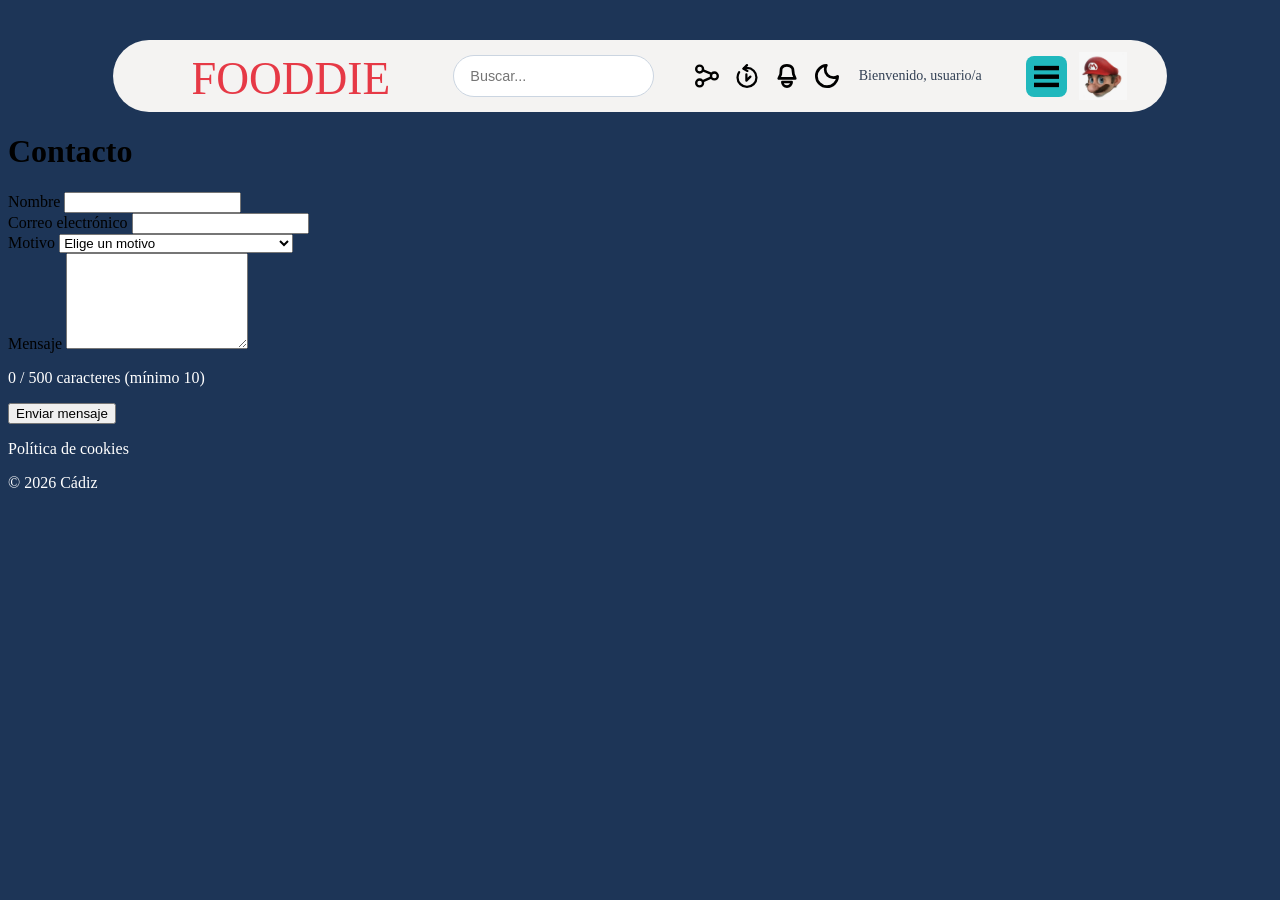
<file: contacto.html>
<!DOCTYPE html>
<html lang="es">
<head>
   <meta charset="UTF-8">
   <meta name="viewport" content="width=device-width, initial-scale=1">
   <title>Contacto - Fooddie</title>
   <link rel="stylesheet" href="css/style.css">
   
</head>

<body>

<header class="header">
  <div class="header-container">
    <a href="index.html" class="logo-link">
      <img src="src/img/fooddie.svg" alt="fooddie" class="logo-img">
    </a>

    <div class="search-container">
      <input type="text" class="search-bar" placeholder="Buscar...">
    </div>

    <div class="header-spacer"></div>

    <div class="action-icons">
      <button type="button" class="icon-btn">
        <img src="src/img/icon-share.svg" alt="Compartir" class="nav-icon">
      </button>
      <button type="button" class="icon-btn">
        <img src="src/img/icon-history.svg" alt="Historial" class="nav-icon">
      </button>
      <button type="button" class="icon-btn">
        <img src="src/img/icon-notifications.svg" alt="Avisos" class="nav-icon">
      </button>
      <button type="button" class="icon-btn">
        <img src="src/img/icon-darkmode.svg" alt="Modo nocturno" class="nav-icon">
      </button>
    </div>

    <div class="user-block">
      <span class="welcome-text">Bienvenido, usuario/a</span>
      <button type="button" class="burger-btn">
        <img src="src/img/burger.svg" alt="Menú" class="nav-icon">
      </button>
      <img src="src/img/profile-avatar.jpg" alt="Foto de perfil" class="profile-img">

      <nav id="menu-hamburguesa" hidden>
        <ul>
          <li><a href="index.html">Inicio</a></li>
          <li><a href="decidir-comida.html">Decidir comida</a></li>
          <li><a href="organizar-pedido.html">Organizar pedido</a></li>
          <li><a href="mis-colecciones.html">Mis colecciones</a></li>
          <li><a href="usuarios.html">Usuarios</a></li>
          <li><a href="mensajes.html">Mensajes enviados</a></li>
          <li><a href="contacto.html">Contacto</a></li>
          <li><a href="login-screen.html">Iniciar sesión</a></li>
          <li><a href="registro.html">Crear cuenta</a></li>
        </ul>
      </nav>

    </div>
  </div>
</header>

<main class="main-content">

   <h1>Contacto</h1>

   <form id="form-contacto" novalidate>

   <div class="campo">
      <label for="nombre">Nombre</label>
      <input type="text" id="nombre" name="nombre"
             required maxlength="50" autocomplete="name"
             aria-describedby="error-nombre">
      <span id="error-nombre" class="error-mensaje"></span>
   </div>

   <div class="campo">
      <label for="email">Correo electrónico</label>
      <input type="email" id="email" name="email"
             required maxlength="100" autocomplete="email"
             aria-describedby="error-email">
      <span id="error-email" class="error-mensaje"></span>
   </div>

   <div class="campo">
      <label for="motivo">Motivo</label>
      <select id="motivo" name="motivo" required
              aria-describedby="error-motivo">
         <option value="">Elige un motivo</option>
         <option value="error-precio-info">Reportar error en precio o info</option>
         <option value="incidencia-reparto">Incidencia con un reparto de gastos</option>
         <option value="otro">Otro</option>
      </select>
      <span id="error-motivo" class="error-mensaje"></span>
   </div>

   <div class="campo">
      <label for="mensaje">Mensaje</label>
      <textarea id="mensaje" name="mensaje" rows="6"
                required minlength="10" maxlength="500"
                aria-describedby="contador-mensaje error-mensaje"></textarea>
      <p id="contador-mensaje" class="contador"></p>
      <span id="error-mensaje" class="error-mensaje"></span>
   </div>

  <button type="submit">Enviar mensaje</button>
  <p id="estado-formulario" role="status"></p>
   

</form>
</main>

<footer class="footer">
  <div class="footer-container">
    <p class="cookie-policy">Política de cookies</p>
    <p class="copyright">© 2026 Cádiz</p>
  </div>
</footer>

<script type="module" src="js/contacto.js"></script>
<script src="js/menu.js" defer></script>

</body>
</html>
</file>
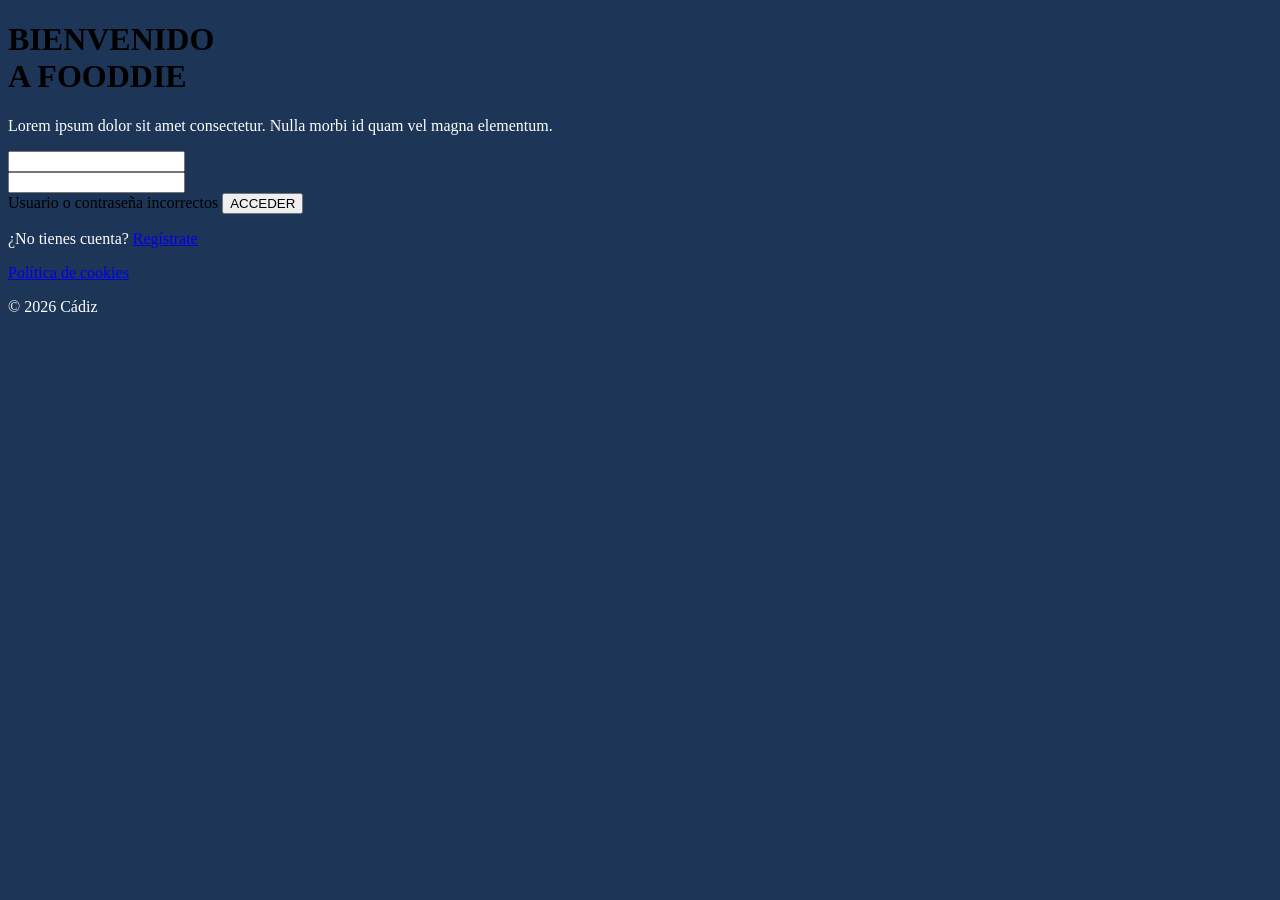
<file: login-screen.html>
<!DOCTYPE html>
<html lang="es">
<head>
   <meta charset="UTF-8">
   <meta name="viewport" content="width=device-width, initial-scale=1">
   <title>Iniciar Sesión - Fooddie</title>
   <link rel="stylesheet" href="css/style.css">
</head>

<body class="login-page">

  <main class="login-container">
    <div class="login-card">
      
      <div class="login-form-side">
        <h1 class="login-title">BIENVENIDO<br>A FOODDIE</h1>
        <p class="login-subtitle">Lorem ipsum dolor sit amet consectetur. Nulla morbi id quam vel magna elementum.</p>

        <form action="index.html" class="form-group">
          <div class="input-wrapper">
            <span class="input-icon"></span>
            <input type="text" class="login-input" placeholder="">
          </div>

          <div class="input-wrapper">
            <span class="input-icon"></span>
            <input type="password" class="login-input" placeholder="">
          </div>

          <span class="error-message">Usuario o contraseña incorrectos</span>

          <button type="submit" class="btn-acceder">ACCEDER</button>
        </form>

        <div class="login-social-boxes">
          <div class="social-box red"></div>
          <div class="social-box blue"></div>
          <div class="social-box orange"></div>
        </div>

        <p class="register-text">¿No tienes cuenta? <a href="registro.html">Regístrate</a></p>
      </div>

      <div class="login-badge-side">
        <div class="decorative-badge"></div>
      </div>

    </div>
  </main>
  
  <footer class="footer login-footer">
    <div class="footer-container">
      <a href="#" class="cookie-policy">Política de cookies</a>
      <p class="copyright">© 2026 Cádiz</p>
    </div>
  </footer>

</body>
</html>
</file>
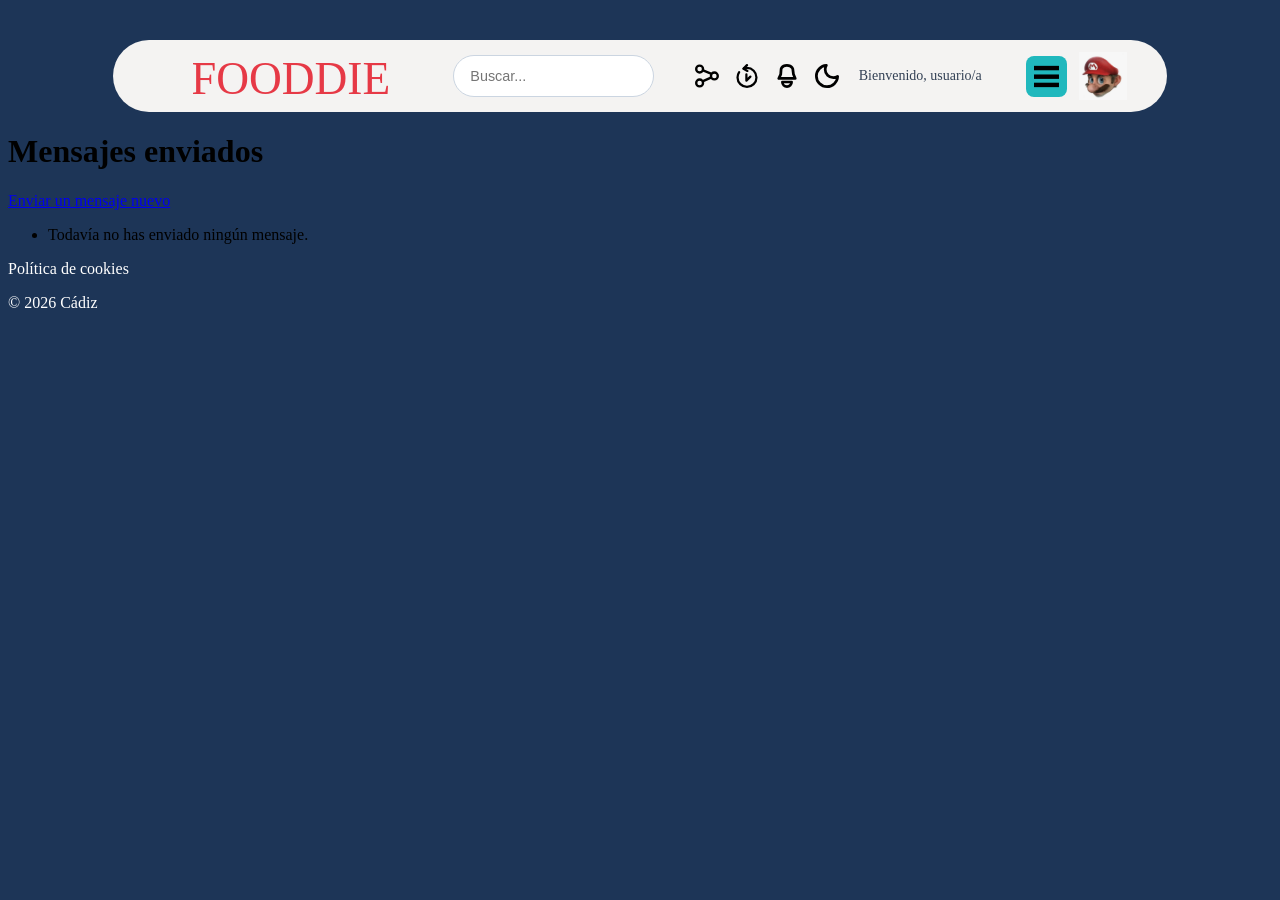
<file: mensajes.html>
<!DOCTYPE html>
<html lang="es">
<head>
   <meta charset="UTF-8">
   <meta name="viewport" content="width=device-width, initial-scale=1">
   <title>Mensajes enviados - Fooddie</title>
   <link rel="stylesheet" href="css/style.css">
</head>

<body>

<header class="header">
  <div class="header-container">
    <a href="index.html" class="logo-link">
      <img src="src/img/fooddie.svg" alt="fooddie" class="logo-img">
    </a>

    <div class="search-container">
      <input type="text" class="search-bar" placeholder="Buscar...">
    </div>

    <div class="header-spacer"></div>

    <div class="action-icons">
      <button type="button" class="icon-btn">
        <img src="src/img/icon-share.svg" alt="Compartir" class="nav-icon">
      </button>
      <button type="button" class="icon-btn">
        <img src="src/img/icon-history.svg" alt="Historial" class="nav-icon">
      </button>
      <button type="button" class="icon-btn">
        <img src="src/img/icon-notifications.svg" alt="Avisos" class="nav-icon">
      </button>
      <button type="button" class="icon-btn">
        <img src="src/img/icon-darkmode.svg" alt="Modo nocturno" class="nav-icon">
      </button>
    </div>

    <div class="user-block">
      <span class="welcome-text">Bienvenido, usuario/a</span>
      <button type="button" class="burger-btn">
        <img src="src/img/burger.svg" alt="Menú" class="nav-icon">
      </button>
      <img src="src/img/profile-avatar.jpg" alt="Foto de perfil" class="profile-img">

      <nav id="menu-hamburguesa" hidden>
        <ul>
          <li><a href="index.html">Inicio</a></li>
          <li><a href="decidir-comida.html">Decidir comida</a></li>
          <li><a href="organizar-pedido.html">Organizar pedido</a></li>
          <li><a href="mis-colecciones.html">Mis colecciones</a></li>
          <li><a href="usuarios.html">Usuarios</a></li>
          <li><a href="mensajes.html">Mensajes enviados</a></li>
          <li><a href="contacto.html">Contacto</a></li>
          <li><a href="login-screen.html">Iniciar sesión</a></li>
          <li><a href="registro.html">Crear cuenta</a></li>
        </ul>
      </nav>

    </div>
  </div>
</header>

<main class="main-content">
   <h1>Mensajes enviados</h1>
   <p><a href="contacto.html">Enviar un mensaje nuevo</a></p>

   <ul id="lista-mensajes"></ul>
</main>

<footer class="footer">
  <div class="footer-container">
    <p class="cookie-policy">Política de cookies</p>
    <p class="copyright">© 2026 Cádiz</p>
  </div>
</footer>

<script type="module" src="js/mensajes.js"></script>
<script src="js/menu.js" defer></script>

</body>
</html>
</file>
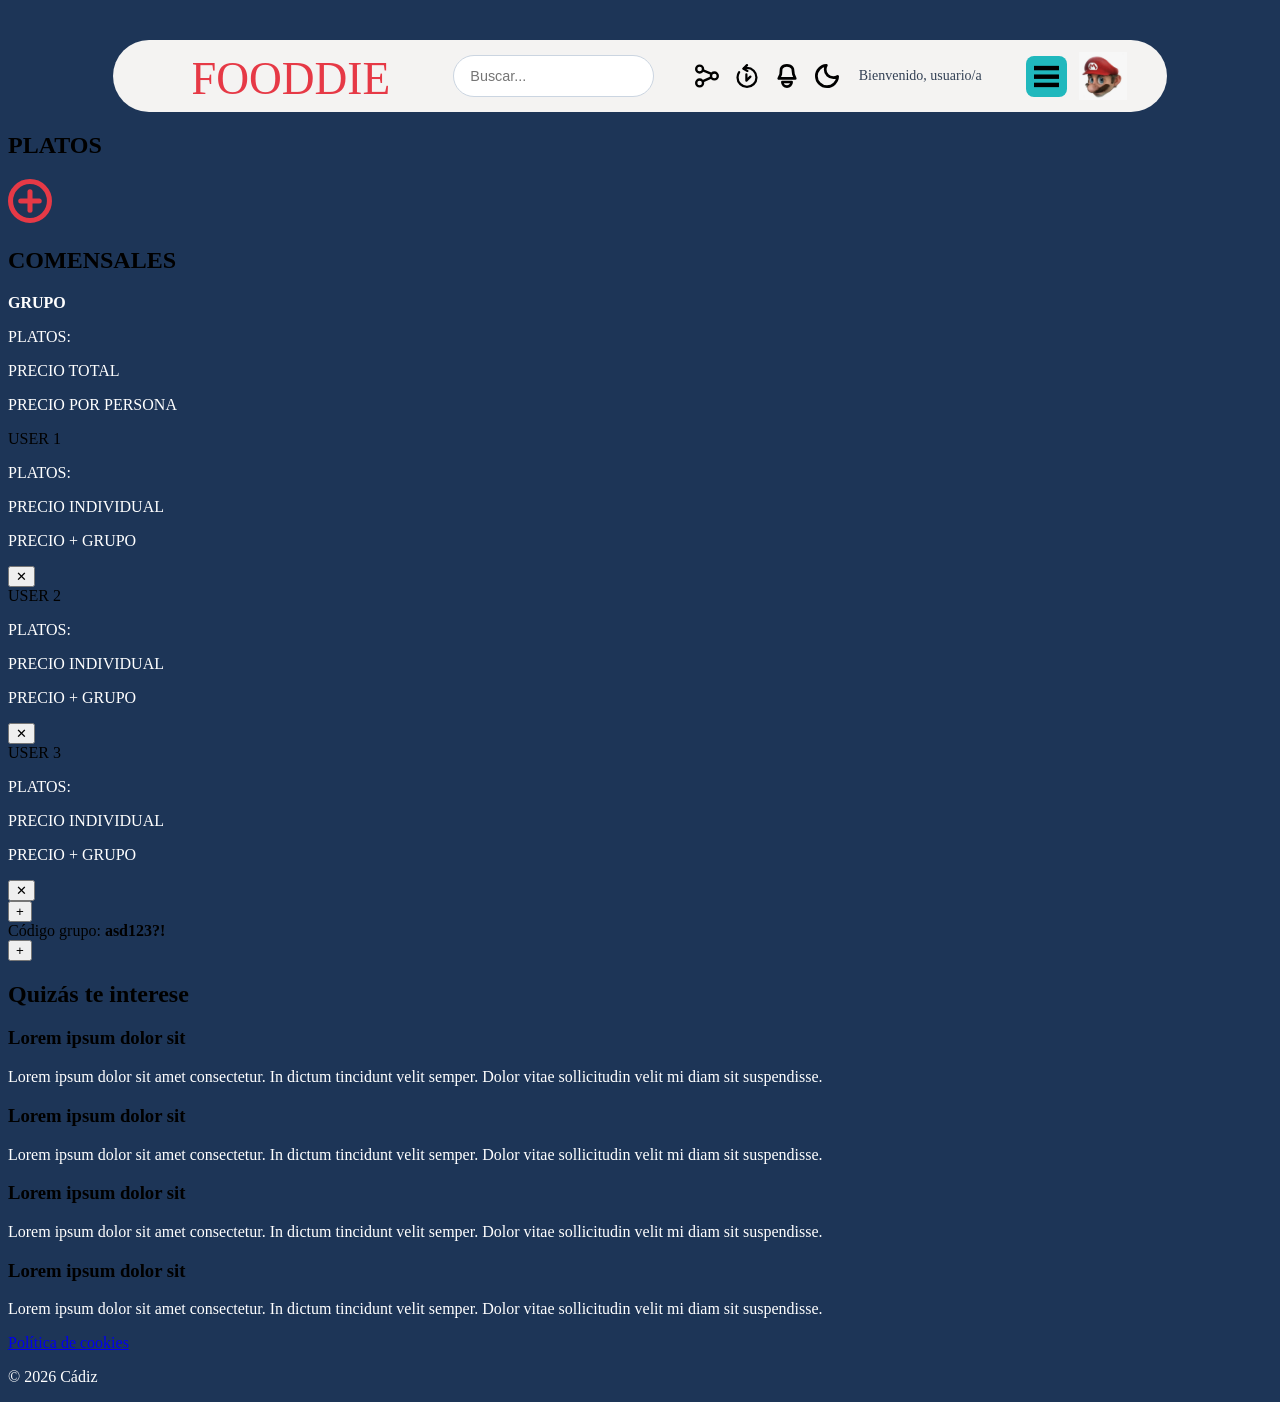
<file: organizar-pedido.html>
<!DOCTYPE html>
<html lang="es">
<head>
  <meta charset="UTF-8">
  <meta name="viewport" content="width=device-width, initial-scale=1">
  <title>Organizar Pedido - Fooddie</title>
  <link rel="stylesheet" href="css/style.css">
</head>

<body>

<header class="header">
  <div class="header-container">
    <a href="index.html" class="logo-link">
      <img src="src/img/fooddie.svg" alt="fooddie" class="logo-img">
    </a>

    <div class="search-container">
      <input type="text" class="search-bar" placeholder="Buscar...">
    </div>

    <div class="header-spacer"></div>

    <div class="action-icons">
      <button type="button" class="icon-btn">
        <img src="src/img/icon-share.svg" alt="Compartir" class="nav-icon">
      </button>
      <button type="button" class="icon-btn">
        <img src="src/img/icon-history.svg" alt="Historial" class="nav-icon">
      </button>
      <button type="button" class="icon-btn">
        <img src="src/img/icon-notifications.svg" alt="Avisos" class="nav-icon">
      </button>
      <button type="button" class="icon-btn">
        <img src="src/img/icon-darkmode.svg" alt="Modo nocturno" class="nav-icon">
      </button>
    </div>

    <div class="user-block">
      <span class="welcome-text">Bienvenido, usuario/a</span>
      <button type="button" class="burger-btn">
        <img src="src/img/burger.svg" alt="Menú" class="nav-icon">
      </button>
      <img src="src/img/profile-avatar.jpg" alt="Foto de perfil" class="profile-img">

      <nav id="menu-hamburguesa" hidden>
        <ul>
          <li><a href="index.html">Inicio</a></li>
          <li><a href="decidir-comida.html">Decidir comida</a></li>
          <li><a href="organizar-pedido.html">Organizar pedido</a></li>
          <li><a href="mis-colecciones.html">Mis colecciones</a></li>
          <li><a href="usuarios.html">Usuarios</a></li>
          <li><a href="mensajes.html">Mensajes enviados</a></li>
          <li><a href="contacto.html">Contacto</a></li>
          <li><a href="login-screen.html">Iniciar sesión</a></li>
          <li><a href="registro.html">Crear cuenta</a></li>
        </ul>
      </nav>

    </div>
  </div>
</header>

<main class="main-content">
  <div class="order-layout-grid">
    <section class="section-order">
      <h1 class="section-title">PLATOS</h1>

      <button id="btn-anadir-plato" type="button" class="btn-anadir-plato" aria-label="Añadir plato">
        <img src="src/img/btn-add.svg" alt="" class="icono-btn-add">
      </button>

      <div id="selector-platos" class="selector"></div>

      <div id="listado-comandas" class="comanda-card-grid"></div>
    </section>

    <aside class="section-comensales">
      <h2 class="section-title-right">COMENSALES</h2>

      <div class="comensales-box">
        <div class="grupo-resumen">
          <p><strong>GRUPO</strong></p>
          <p>PLATOS:</p>
          <p>PRECIO TOTAL</p>
          <p>PRECIO POR PERSONA</p>
        </div>

        <div class="user-row">
          <div class="user-data">
            <span class="user-name">USER 1</span>
            <p>PLATOS:</p>
            <p>PRECIO INDIVIDUAL</p>
            <p>PRECIO + GRUPO</p>
          </div>
          <button type="button" class="remove-btn">✕</button>
        </div>

        <div class="user-row">
          <div class="user-data">
            <span class="user-name">USER 2</span>
            <p>PLATOS:</p>
            <p>PRECIO INDIVIDUAL</p>
            <p>PRECIO + GRUPO</p>
          </div>
          <button type="button" class="remove-btn">✕</button>
        </div>

        <div class="user-row">
          <div class="user-data">
            <span class="user-name">USER 3</span>
            <p>PLATOS:</p>
            <p>PRECIO INDIVIDUAL</p>
            <p>PRECIO + GRUPO</p>
          </div>
          <button type="button" class="remove-btn">✕</button>
        </div>

        <div class="add-user-container">
          <button type="button" class="add-circle-btn">+</button>
        </div>

        <div class="grupo-codigo">
          <span>Código grupo: <strong>asd123?!</strong></span>
        </div>
      </div>
    </aside>
  </div>

  <div class="center-add-action">
    <button type="button" class="add-circle-large">+</button>
  </div>

  <section class="section-discovery">
    <h2 class="section-title">Quizás te interese</h2>

    <div class="carousel-container">
      <div class="food-cards-grid">
        <article class="food-card">
          <div class="card-img-placeholder"></div>
          <div class="card-content">
            <h3 class="card-title">Lorem ipsum dolor sit</h3>
            <p class="card-text">Lorem ipsum dolor sit amet consectetur. In dictum tincidunt velit semper. Dolor vitae sollicitudin velit mi diam sit suspendisse.</p>
          </div>
        </article>

        <article class="food-card">
          <div class="card-img-placeholder"></div>
          <div class="card-content">
            <h3 class="card-title">Lorem ipsum dolor sit</h3>
            <p class="card-text">Lorem ipsum dolor sit amet consectetur. In dictum tincidunt velit semper. Dolor vitae sollicitudin velit mi diam sit suspendisse.</p>
          </div>
        </article>

        <article class="food-card">
          <div class="card-img-placeholder"></div>
          <div class="card-content">
            <h3 class="card-title">Lorem ipsum dolor sit</h3>
            <p class="card-text">Lorem ipsum dolor sit amet consectetur. In dictum tincidunt velit semper. Dolor vitae sollicitudin velit mi diam sit suspendisse.</p>
          </div>
        </article>

        <article class="food-card">
          <div class="card-img-placeholder"></div>
          <div class="card-content">
            <h3 class="card-title">Lorem ipsum dolor sit</h3>
            <p class="card-text">Lorem ipsum dolor sit amet consectetur. In dictum tincidunt velit semper. Dolor vitae sollicitudin velit mi diam sit suspendisse.</p>
          </div>
        </article>
      </div>
    </div>
  </section>
</main>

<footer class="footer">
  <div class="footer-container">
    <a href="#" class="cookie-policy">Política de cookies</a>
    <p class="copyright">© 2026 Cádiz</p>
  </div>
</footer>

<script type="module" src="./js/features/dibujar-pedido.js"></script>
<script type="module" src="./js/features/mostrar-mas.js"></script>
<script src="js/menu.js" defer></script>

</body>
</html>
</file>
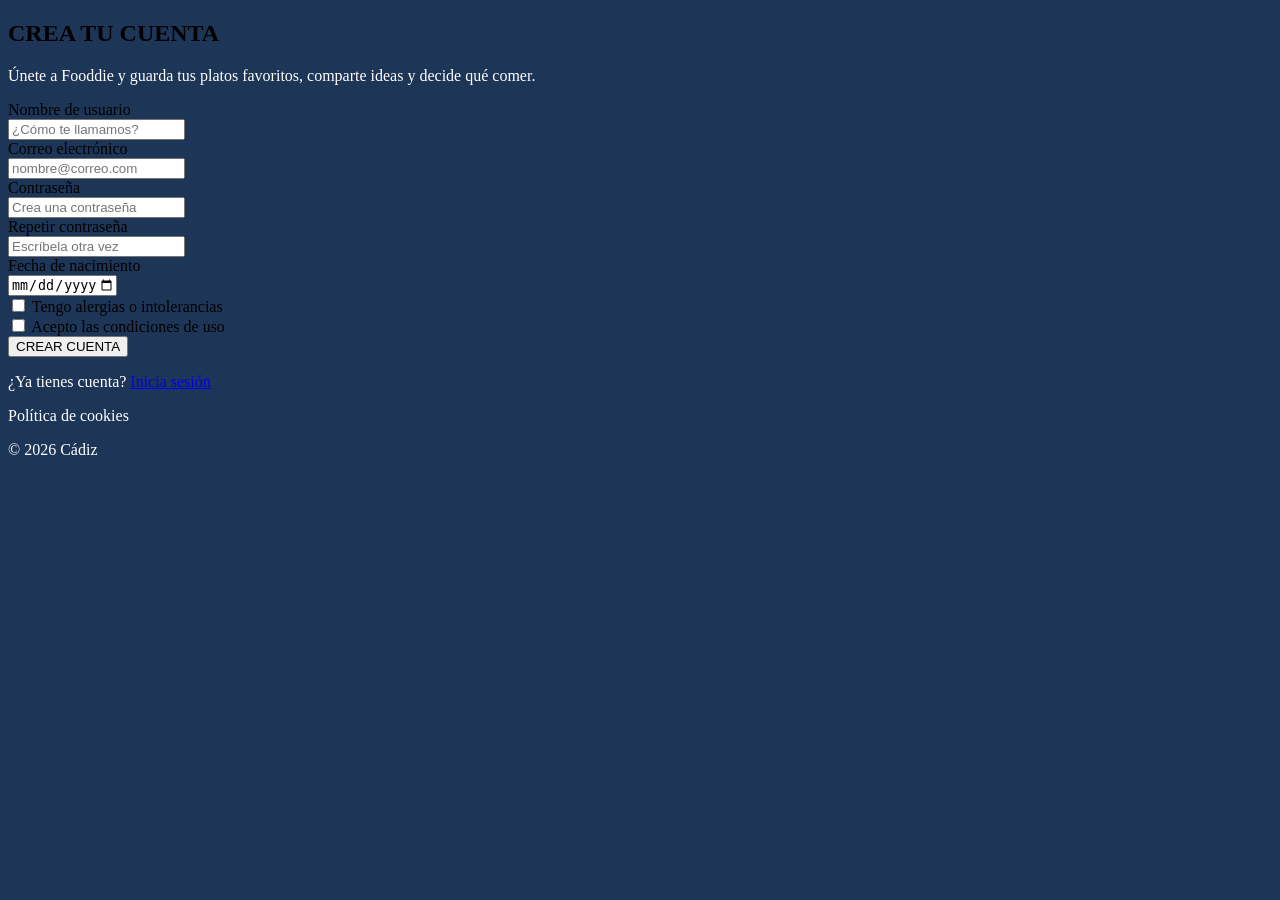
<file: registro.html>
<!DOCTYPE html>
<html lang="es">
<head>
   <meta charset="UTF-8">
   <meta name="viewport" content="width=device-width, initial-scale=1">
   <title>Crear cuenta - Fooddie</title>
   <link rel="stylesheet" href="css/style.css">
</head>

<body class="registro-page">
   <main class="registro-container">
      <section class="registro-card" aria-labelledby="titulo-formulario">
         <div class="registro-form-side">
            <h1 class="registro-title" id="titulo-formulario">CREA TU CUENTA</h1>
            <p class="registro-subtitle">
               Únete a Fooddie y guarda tus platos favoritos, comparte ideas y decide qué comer.
            </p>

            <form id="form-registro" class="registro-form" novalidate>
               <div class="registro-campo">
                  <label for="usuario">Nombre de usuario</label>
                  <div class="registro-input-wrap">
                     <span class="registro-icon icon-user" aria-hidden="true"></span>
                     <input class="registro-input" type="text" id="usuario" name="usuario"
                            required maxlength="20" autocomplete="username"
                            placeholder="¿Cómo te llamamos?" aria-describedby="error-usuario">
                  </div>
                  <span id="error-usuario" class="error-mensaje" aria-live="polite"></span>
               </div>

               <div class="registro-campo">
                  <label for="email">Correo electrónico</label>
                  <div class="registro-input-wrap">
                     <span class="registro-icon icon-email" aria-hidden="true"></span>
                     <input class="registro-input" type="email" id="email" name="email"
                            required maxlength="100" autocomplete="email"
                            placeholder="nombre@correo.com" aria-describedby="error-email">
                  </div>
                  <span id="error-email" class="error-mensaje" aria-live="polite"></span>
               </div>

               <div class="registro-campo">
                  <label for="password">Contraseña</label>
                  <div class="registro-input-wrap">
                     <span class="registro-icon icon-lock" aria-hidden="true"></span>
                     <input class="registro-input" type="password" id="password" name="password"
                            required autocomplete="new-password" placeholder="Crea una contraseña"
                            aria-describedby="error-password">
                  </div>
                  <span id="error-password" class="error-mensaje" aria-live="polite"></span>
               </div>

               <div class="registro-campo">
                  <label for="repetir-password">Repetir contraseña</label>
                  <div class="registro-input-wrap">
                     <span class="registro-icon icon-repeat" aria-hidden="true"></span>
                     <input class="registro-input" type="password" id="repetir-password" name="repetir-password"
                            required autocomplete="new-password" placeholder="Escríbela otra vez"
                            aria-describedby="error-repetir-password">
                  </div>
                  <span id="error-repetir-password" class="error-mensaje" aria-live="polite"></span>
               </div>

               <div class="registro-campo registro-campo-wide">
                  <label for="fecha-nacimiento">Fecha de nacimiento</label>
                  <div class="registro-input-wrap">
                     <span class="registro-icon icon-calendar" aria-hidden="true"></span>
                     <input class="registro-input registro-date" type="date" id="fecha-nacimiento" name="fecha-nacimiento"
                            required min="1900-01-01" autocomplete="bday"
                            aria-describedby="error-fecha-nacimiento">
                  </div>
                  <span id="error-fecha-nacimiento" class="error-mensaje" aria-live="polite"></span>
               </div>

               <div class="registro-campo registro-campo-wide">
                  <div class="registro-checkbox-row">
                     <input type="checkbox" id="tiene-alergias" name="tiene-alergias">
                     <label for="tiene-alergias">Tengo alergias o intolerancias</label>
                  </div>
               </div>

               <div class="registro-campo registro-campo-wide" id="campo-alergias" hidden>
                  <label for="alergias">¿Qué alergias tienes?</label>
                  <div class="registro-input-wrap">
                     <input class="registro-input" type="text" id="alergias" name="alergias"
                           maxlength="100" aria-describedby="error-alergias">
                  </div>
                  <span id="error-alergias" class="error-mensaje" aria-live="polite"></span>
               </div>

               <div class="registro-campo registro-campo-wide registro-conditions">
                  <div class="registro-checkbox-row">
                     <input type="checkbox" id="condiciones" name="condiciones" required
                            aria-describedby="error-condiciones">
                     <label for="condiciones">Acepto las condiciones de uso</label>
                  </div>
                  <span id="error-condiciones" class="error-mensaje" aria-live="polite"></span>
               </div>

               <button type="submit" id="btn-guardar" class="btn-registro">CREAR CUENTA</button>
               <p id="estado-formulario" class="registro-status" role="status" aria-live="polite"></p>
            </form>

            <p class="registro-login-link">¿Ya tienes cuenta? <a href="login-screen.html">Inicia sesión</a></p>
            <div class="registro-color-blocks" aria-hidden="true">
               <span class="color-block color-red"></span>
               <span class="color-block color-cyan"></span>
               <span class="color-block color-orange"></span>
            </div>
         </div>
      </section>
   </main>

  <footer class="footer">
    <div class="footer-container">
      <p class="cookie-policy">Política de cookies</p>
      <p class="copyright">© 2026 Cádiz</p>
    </div>
  </footer>

  <script type="module" src="js/registro.js"></script>

</body>
</html>
</file>
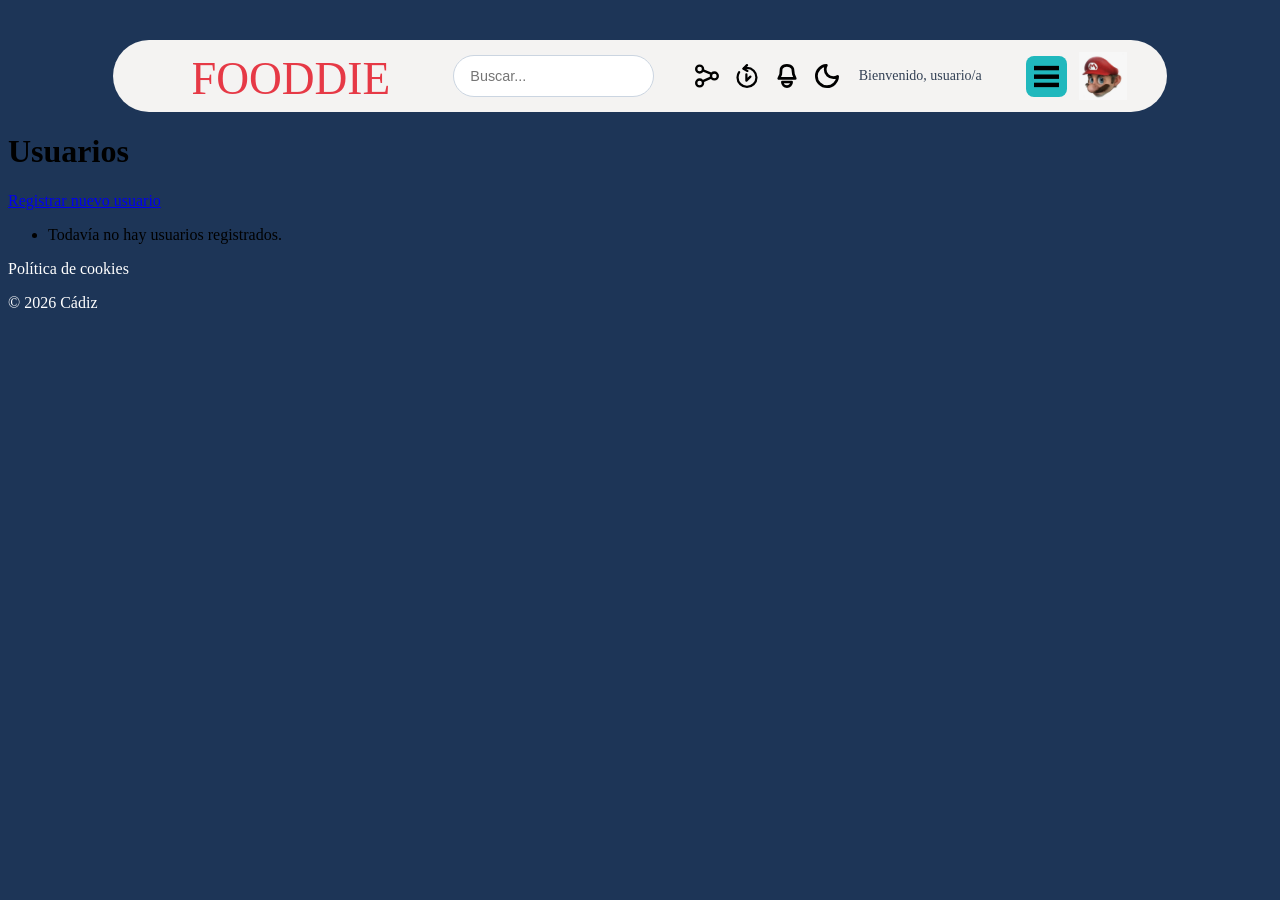
<file: usuarios.html>
<!DOCTYPE html>
<html lang="es">
<head>
   <meta charset="UTF-8">
   <meta name="viewport" content="width=device-width, initial-scale=1">
   <title>Registro - Fooddie</title>
   <link rel="stylesheet" href="css/style.css">
</head>

<body>

<header class="header">
  <div class="header-container">
    <a href="index.html" class="logo-link">
      <img src="src/img/fooddie.svg" alt="fooddie" class="logo-img">
    </a>

    <div class="search-container">
      <input type="text" class="search-bar" placeholder="Buscar...">
    </div>

    <div class="header-spacer"></div>

    <div class="action-icons">
      <button type="button" class="icon-btn">
        <img src="src/img/icon-share.svg" alt="Compartir" class="nav-icon">
      </button>
      <button type="button" class="icon-btn">
        <img src="src/img/icon-history.svg" alt="Historial" class="nav-icon">
      </button>
      <button type="button" class="icon-btn">
        <img src="src/img/icon-notifications.svg" alt="Avisos" class="nav-icon">
      </button>
      <button type="button" class="icon-btn">
        <img src="src/img/icon-darkmode.svg" alt="Modo nocturno" class="nav-icon">
      </button>
    </div>

    <div class="user-block">
      <span class="welcome-text">Bienvenido, usuario/a</span>
      <button type="button" class="burger-btn">
        <img src="src/img/burger.svg" alt="Menú" class="nav-icon">
      </button>
      <img src="src/img/profile-avatar.jpg" alt="Foto de perfil" class="profile-img">

      <nav id="menu-hamburguesa" hidden>
        <ul>
          <li><a href="index.html">Inicio</a></li>
          <li><a href="decidir-comida.html">Decidir comida</a></li>
          <li><a href="organizar-pedido.html">Organizar pedido</a></li>
          <li><a href="mis-colecciones.html">Mis colecciones</a></li>
          <li><a href="usuarios.html">Usuarios</a></li>
          <li><a href="mensajes.html">Mensajes enviados</a></li>
          <li><a href="contacto.html">Contacto</a></li>
          <li><a href="login-screen.html">Iniciar sesión</a></li>
          <li><a href="registro.html">Crear cuenta</a></li>
        </ul>
      </nav>

    </div>
  </div>
</header>

<main class="main-content">
   <h1>Usuarios</h1>
   <p><a href="registro.html">Registrar nuevo usuario</a></p>

   <ul id="lista-usuarios"></ul>
</main>

<footer class="footer">
  <div class="footer-container">
    <p class="cookie-policy">Política de cookies</p>
    <p class="copyright">© 2026 Cádiz</p>
  </div>
</footer>

<script type="module" src="js/usuarios.js"></script>
<script src="js/menu.js" defer></script>

</body>
</html>
</file>
<file: css/style.css>
.header {
  margin: 40px auto 0 auto;
  width: calc(100% * 10 / 12);
  background-color: #F4F3F2;
  border-radius: 9999px;
}

.header-container {
  display: flex;
  justify-content: space-between;
  align-items: center;
  height: 72px;
  padding: 0 24px;
}

.header-nav {
  display: flex;
  align-items: center;
}

.nav-list {
  display: flex;
  align-items: center;
  gap: 1.25rem;
  list-style: none;
  margin: 0;
  padding: 0;
}

.nav-link {
  text-decoration: none;
  font-weight: 500;
  white-space: nowrap;
  transition: opacity 0.2s ease, color 0.2s ease;
}

.nav-link:hover {
  opacity: 0.75;
}

.nav-link.is-active {
  text-decoration: underline;
  text-underline-offset: 6px;
  font-weight: 700;
}

.logo-link {
  padding-left: 56px;
  display: flex;
  align-items: center;
}

.logo-img {
  height: 40px;
  width: auto;
  display: block;
}

.search-container {
  grid-column: span 2;
  display: flex;
  flex: 0 0 20%;
  align-items: center;
}

.search-bar {
  width: 100%;
  height: 40px;
  border-radius: 9999px;
  border: 1px solid #cbd5e1;
  padding: 0 16px;
  outline: none;
  font-size: 0.9rem;
  transition: border-color 0.2s ease;
}

.search-bar:focus {
  border-color: #2563eb;
}

.header-right-group {
  display: flex;
  align-items: center;
  gap: 32px;
}

.nav-icon {
  width: 24px;
  height: 24px;
  display: block;
}

.icon-btn {
  background: none;
  border: none;
  cursor: pointer;
  padding: 0;
  display: flex;
  align-items: center;
  justify-content: center;
}

.action-icons {
  grid-column: span 2;
  display: flex;
  align-items: center;
  justify-content: flex-end;
  gap: 16px;
}

.user-block {
  grid-column: span 2;
  display: flex;
  align-items: center;
  justify-content: flex-end;
}

.welcome-text {
  font-size: 0.875rem;
  color: #334155;
  margin-right: 32px;
  white-space: nowrap;
}

.hamburger-btn {
  margin-right: 16px;
}

.profile-img {
  width: 48px;
  height: 48px;
  object-fit: cover;
  margin-right: 16px;
}

body {
  background-color: #1D3557;
}

.btn-anadir-plato {
  background: transparent;
  border: none;
  padding: 0;
  cursor: pointer;
  min-width: 44px;
  min-height: 44px;
}

.ficha-overlay {
  position: fixed;
  inset: 0;
  z-index: 1000;
  display: flex;
  align-items: center;
  justify-content: center;
  padding: 1.5rem;
  background-color: rgba(0, 0, 0, 0.55);
}

.ficha-plato {
  width: 100%;
  max-width: 460px;
  max-height: 90vh;
  overflow-y: auto;
  padding: 1.5rem;
  border-radius: 12px;
  background-color: #ffffff;
}
p {

  color: #ffffff; 
}

.error-mensaje {
  display: block;
  color: #b00020;
  font-size: 0.875rem;
}

input[aria-invalid="true"],
select[aria-invalid="true"],
textarea[aria-invalid="true"] {
  border: 2px solid #b00020;
}


/* Contenedor del usuario y menú */
.user-block {
    position: relative;
    display: flex;
    align-items: center;
    gap: 12px;
}

/* Botón hamburguesa */
.burger-btn {
    display: flex;
    align-items: center;
    justify-content: center;
    padding: 8px;
    border: none;
    border-radius: 8px;
    background-color: #20b8bd;
    cursor: pointer;
}

/* Icono hamburguesa */
.burger-btn img {
    width: 25px;
    height: 25px;
}

/* Menú desplegable */
#menu-hamburguesa {
    position: absolute;
    top: calc(100% + 10px);
    right: 0;
    width: 220px;
    background-color: white;
    border-radius: 10px;
    box-shadow: 0 4px 12px rgba(0, 0, 0, 0.15);
    padding: 10px 0;
    z-index: 1000;
}

/* Ocultar el menú cuando está cerrado */
#menu-hamburguesa[hidden] {
    display: none !important;
}

/* Lista de enlaces */
#menu-hamburguesa ul {
    list-style: none;
    margin: 0;
    padding: 0;
}

/* Elementos de la lista */
#menu-hamburguesa li {
    margin: 0;
    padding: 0;
}

/* Enlaces */
#menu-hamburguesa a {
    display: block;
    padding: 12px 18px;
    color: #263b4a;
    text-decoration: none;
    font-size: 15px;
}

/* Efecto al pasar el ratón */
#menu-hamburguesa a:hover {
    background-color: #e8f8f8;
    color: #20a5aa;
}

/* Adaptación a móviles */
@media (max-width: 600px) {
    #menu-hamburguesa {
        width: 200px;
    }
}

#campo-alergias[hidden] {
    display: none !important;
}
</file>
